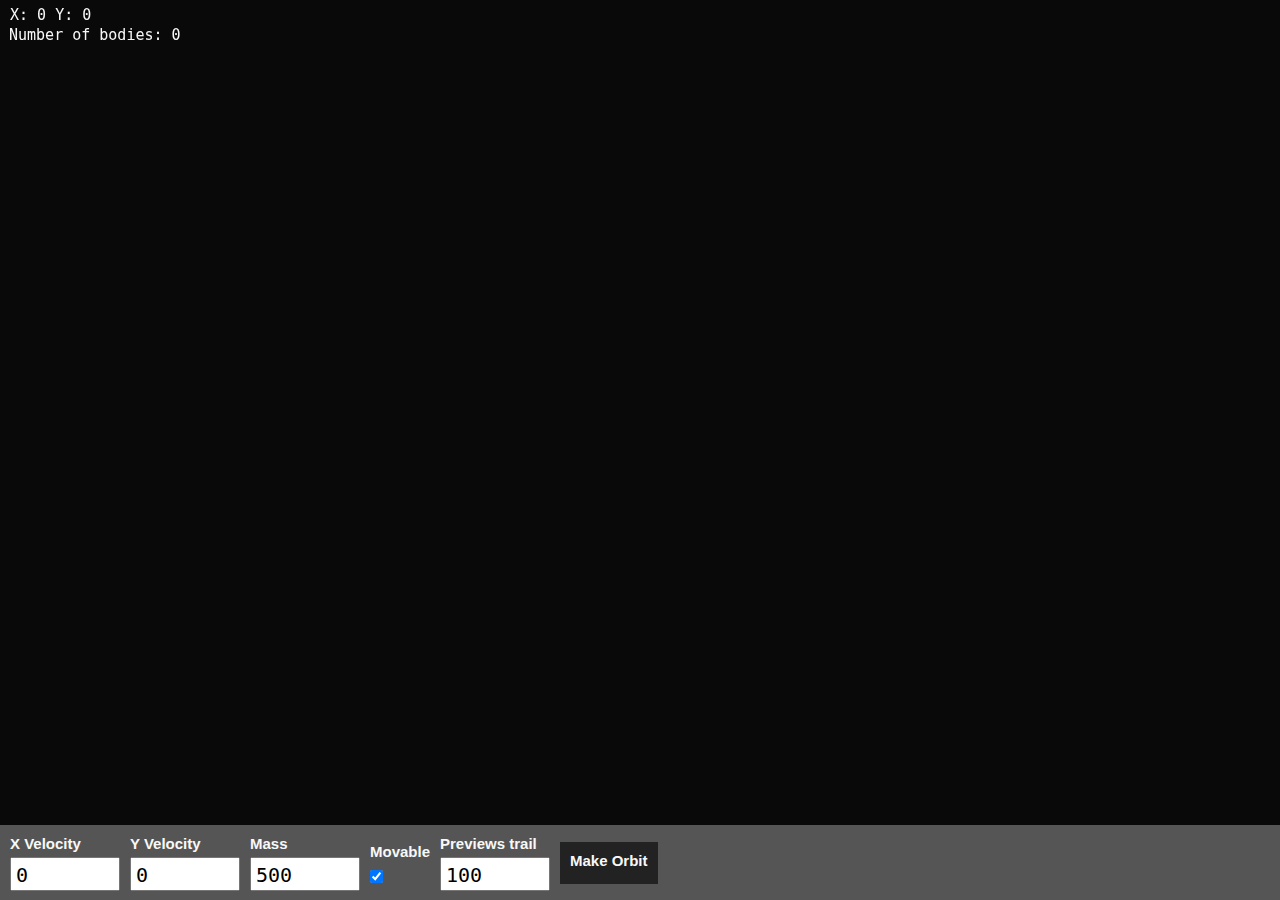
<file: index.html>
<!DOCTYPE html>
<html lang="en">
<head>
    <meta charset="UTF-8">
    <meta name="viewport" content="width=device-width, initial-scale=1.0">
    <title>Planet Simulator</title>
    <link rel="stylesheet" type="text/css" href="styles.css">
</head>
<body>
    <canvas id="mainCanvas" onclick="makeBall()"></canvas>
    <div id="input-area">
        <div class="input-box">
            <p class="input-label">X Velocity</p>
            <textarea class="input-textbox" id="x-velocity-textbox" name="x-velocity-box">0</textarea>
        </div>
        <div class="input-box">
            <p class="input-label">Y Velocity</p>
            <textarea class="input-textbox" id="y-velocity-textbox" name="y-velocity-box">0</textarea>
        </div>
        <div class="input-box">
            <p class="input-label">Mass</p>
            <textarea class="input-textbox" id="mass-textbox" name="mass-box">500</textarea>
        </div>
        <div class="input-box">
            <p class="input-label">Movable</p>
            <input type="checkbox" id="movable-checkbox" name="movable-checkbox" checked>
        </div>
        <div class="input-box">
            <p class="input-label">Previews trail</p>
            <textarea class="input-textbox" id="previews-textbox" name="previews-box">100</textarea>
        </div>
        <div class="input-box" id="make-orbit-btn" onclick="findPath()">
            <p class="input-label">Make Orbit</p>
        </div>
    </div>
    <script src="script.js"></script>
</body>
</html>
</file>
<file: styles.css>
* {
    margin: 0;
    padding: 0;
    box-sizing: border-box;
    font-family: sans-serif;
    font-size: 12px;
}

canvas {
    background-color: #090909;
    display: block;
    width: 100%;
    height: calc(100vh - 75px); /* Adjust height according to input area */
}

#input-area {
    height: 75px;
    width: 100%;
    background-color: #555;
    display: flex;
    align-items: center;
    overflow-y: hidden;
    padding: 0 10px;
}

.input-label {
    font-size: 15px;
    font-weight: bold;
    color: #f8f8f8;
    margin-bottom: 5px;
}

.input-textbox {
    vertical-align: center;
    padding: 5px;
    height: 34px;
    width: 110px;
    resize: none;
    font-size: 20px;
    font-family: monospace;
}

.input-box {
    display: flex;
    flex-direction: column;
    align-items: flex-start;
    margin-right: 10px;
}

#movable-checkbox {
    margin-top: 5px;
}

#make-orbit-btn {
    background-color: #222;
    color: #f8f8f8;
    text-align: center;
    padding: 10px;
    cursor: pointer;
}

#make-orbit-btn:hover {
    background-color: #777;
}
</file>
